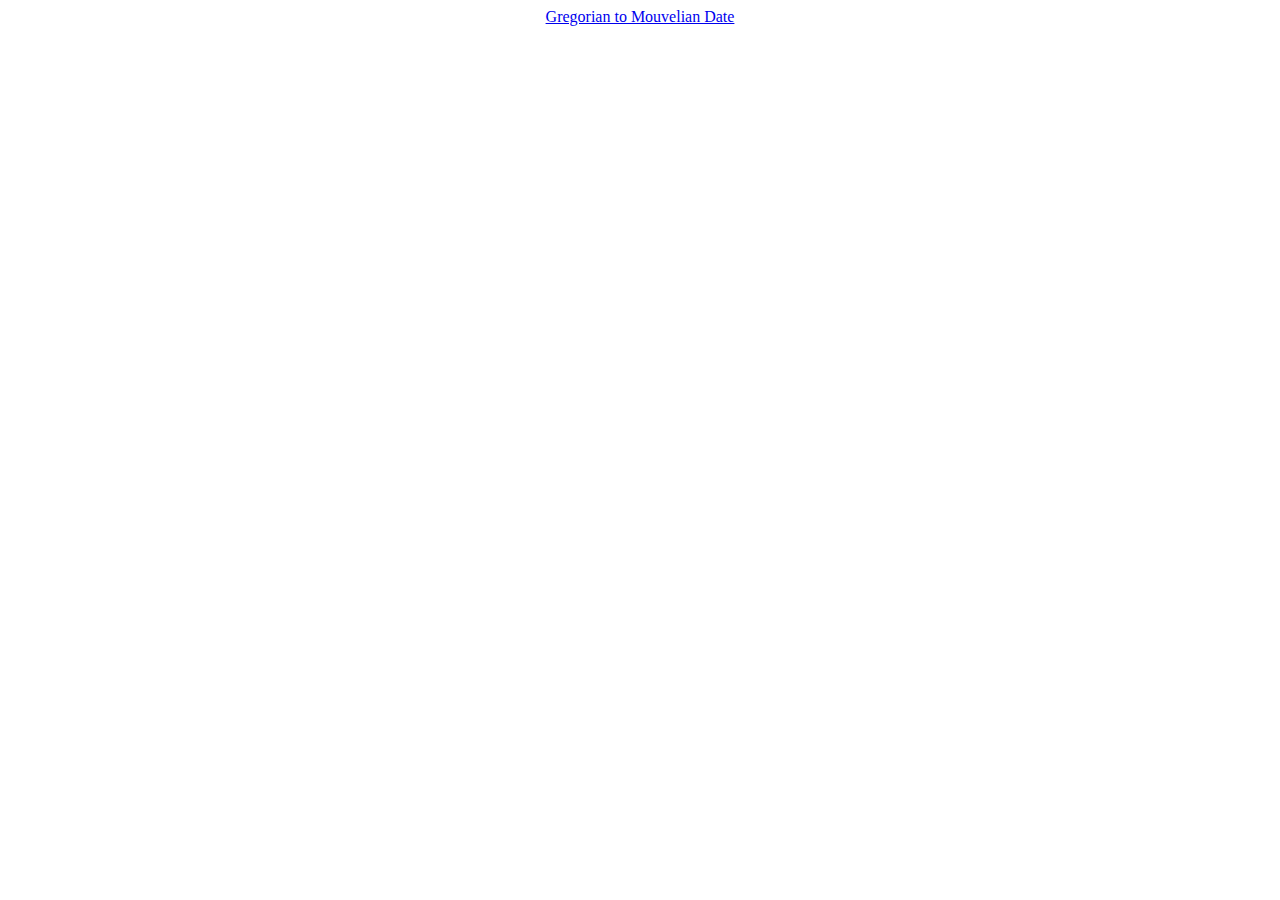
<file: index.html>
<!DOCTYPE html>
<html lang="en">
	<head>
		<meta charset="utf-8">
		<title>Index</title>
	</head>
	<body>
		<div align="center">
			<a href="gw2/calendar/mouvelian/Conversion.html">Gregorian to Mouvelian Date</a>
		</div>
	</body>
</html>
</file>
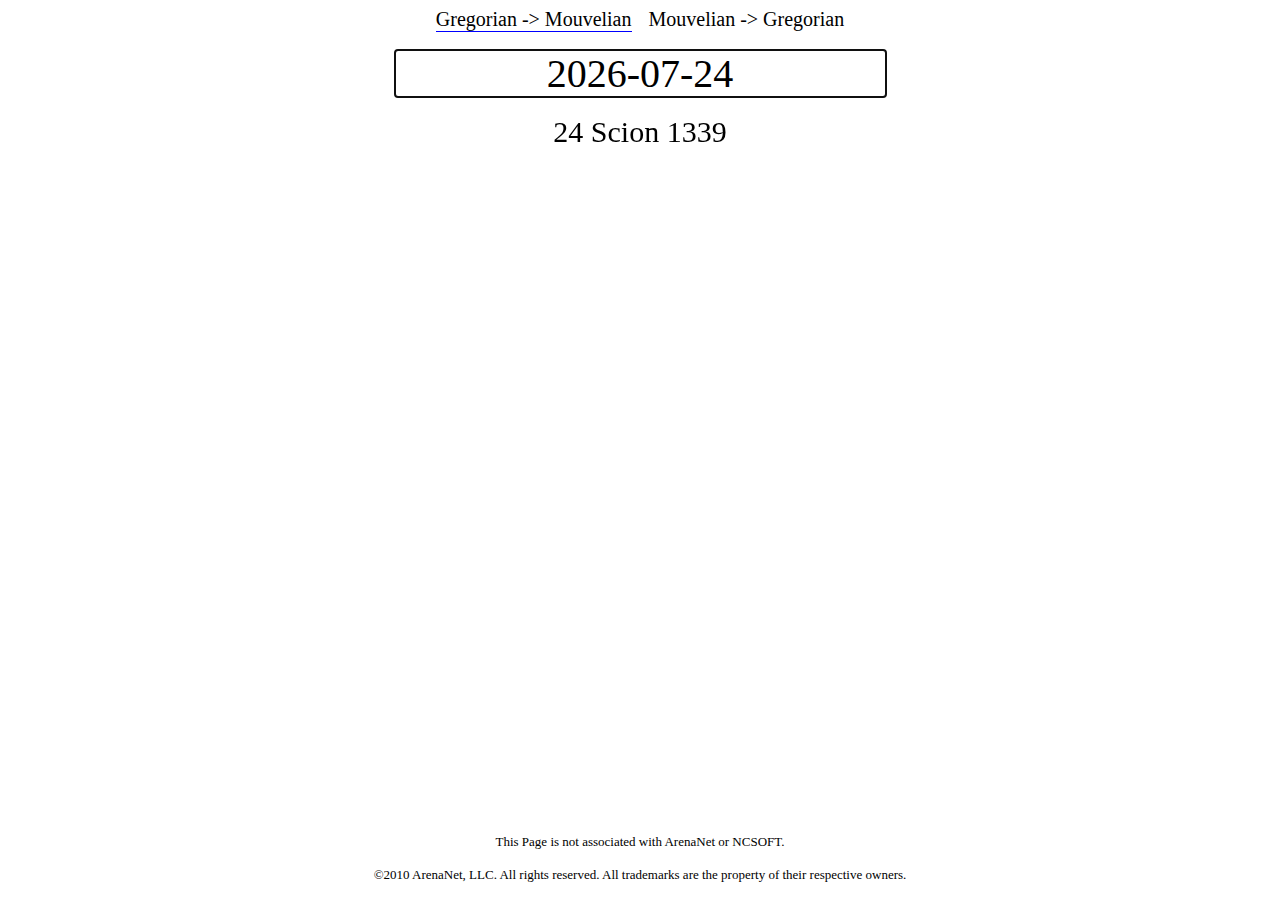
<file: gw2/calendar/mouvelian/Conversion.html>
<!DOCTYPE html>
<html lang="en">
	<head>
		<meta charset="utf-8">
		<meta http-equiv="Content-Style-Type" content="text/css">
		<title>Mouvelian Date Conversions</title>
		<script type="application/javascript" src="Mouvelian.js"></script>
		<link rel="stylesheet" type="text/css" href="Style.css">
		<link rel="stylesheet" type="text/css" href="https://d1h9a8s8eodvjz.cloudfront.net/fonts/menomonia/08-02-12/menomonia.css">
	</head>
	<body>
		<noscript>
			<style type="text/css">
				#page-root {
					display: none;
				}
			</style>
			<p id="ns">This Page requieres JavaScript to function properly.</br>If You would like to use this Page please make sure that JavaScript is enabled in Your Browser.</p>
		</noscript>
		<div id="page-root">
			<div id="navigation">
				<form autocomplete="off">
					<input type="radio" name="DateConversionType" onclick="setupGregToMouv();" id="GregToMouv"><label for="GregToMouv">Gregorian -> Mouvelian</label><input type="radio" name="DateConversionType" onclick="setupMouvToGreg();" id="MouvToGreg"><label for="MouvToGreg">Mouvelian -> Gregorian</label>
				</form>
			</div>
			<div id="in-out-put">
				<form autocomplete="off">
					<input type="text" id="DateInput" autofocus>
				</form>
				<p id="DateOutput"></p>
			</div>
			<div id="notices">
				<p id="page-notice">This Page is not associated with ArenaNet or NCSOFT.</p>
				<p id="arenanet-copyright-notice">©2010 ArenaNet, LLC. All rights reserved. All trademarks are the property of their respective owners.</p>
			</div>
		</div>
		<script type="application/javascript">
			const gregToMouvFrag = "#gregorian-to-mouvelian";
			const mouvToGregFrag = "#mouvelian-to-gregorian";
			const seasonNameToSeasonNumber = {
				"ZEPHYR": 0,
				"PHOENIX": 1,
				"SCION": 2,
				"COLOSSUS": 3
			};
			
			var fragment = window.location.hash;
			switch (fragment) {
			case mouvToGregFrag:
				setupMouvToGreg();
				break;
			case gregToMouvFrag:
			default:
				setupGregToMouv();
				break;
			}
			
			function setupGregToMouv() {
				window.location.replace(gregToMouvFrag);
				var gregToMouvRadio = document.getElementById("GregToMouv");
				gregToMouvRadio.checked = true;
				
				var now = GregorianDate.today();
				var dateIn = document.getElementById("DateInput");
				var dateOut = document.getElementById("DateOutput");
				var formatExamplePlaceholder = now.toString();
				dateIn.placeholder = formatExamplePlaceholder;
				dateIn.value = formatExamplePlaceholder;
				
				dateIn.onkeyup = function() {
					var dateInText = dateIn.value;
					var gDateParts = dateInText.split("-");
					if (gDateParts.length === 3) {
						try {
							var result = MouvelianDate.fromGregorianDate(new GregorianDate(parseInt(gDateParts[2], 10), parseInt(gDateParts[1]-1, 10), parseInt(gDateParts[0], 10)));
							dateOut.textContent = result.toString();
							return;
						} catch (err) {
							if (err.hasOwnProperty("prettyMessage")) {
								dateOut.textContent = err.prettyMessage;
								return;
							}
						}
					}
					dateOut.textContent = "Unrecognized Date.";
				}
				
				var result = MouvelianDate.fromGregorianDate(now);
				dateOut.textContent = result.toString();
				
				dateIn.focus();
			}
			function setupMouvToGreg() {
				window.location.replace(mouvToGregFrag);
				var mouvToGregRadio = document.getElementById("MouvToGreg");
				mouvToGregRadio.checked = true;
				
				var now = MouvelianDate.today();
				var dateIn = document.getElementById("DateInput");
				var dateOut = document.getElementById("DateOutput");
				var formatExamplePlaceholder = now.toString();
				dateIn.placeholder = formatExamplePlaceholder;
				dateIn.value = formatExamplePlaceholder;
				
				dateIn.onkeyup = function() {
					var dateInText = dateIn.value;
					var gDateParts = dateInText.split(" ");
					if (gDateParts.length === 3) {
						try {
							var mDate = new MouvelianDate(parseInt(gDateParts[0], 10), seasonNrForName(gDateParts[1]), parseInt(gDateParts[2], 10));
							var result = GregorianDate.fromMouvelianDate(mDate);
							if (result.isLeapYear()) {
								var mLeapDay = MouvelianDate.fromGregorianDate(new GregorianDate(29, FEBRUARY, result.year));
								if (mDate.equals(mLeapDay)) {
									dateOut.textContent = result.toString() + " or " + new GregorianDate(result.day+1, result.month, result.year).toString();
									return;
								}
							}
							dateOut.textContent = result.toString();
							return;
						} catch (err) {
							if (err.hasOwnProperty("prettyMessage")) {
								dateOut.textContent = err.prettyMessage;
								return;
							}
						}
					}
					dateOut.textContent = "Unrecognized Date.";
				}
				
				var result = GregorianDate.fromMouvelianDate(now);
				dateOut.textContent = result.toString();
				
				dateIn.focus();
			}
			function seasonNrForName(seasonName) {
				var mSeason = null;
				var upperCasedSeason = seasonName.toUpperCase();
				if (upperCasedSeason.length !== 0) {
					for (var season in seasonNameToSeasonNumber) {
						if (season.startsWith(upperCasedSeason)) {
							mSeason = seasonNameToSeasonNumber[season];
							break;
						}
					}
				}
				return mSeason;
			}
		</script>
	</body>
</html>
</file>
<file: gw2/calendar/mouvelian/Style.css>
#ns {
	text-align: center;
	
	font-family: Courier New;
}

#page-root {
	text-align: center;
}

#navigation > form {
	margin-bottom: 17px;
}

#navigation > form > input[type=radio] {
	display: none;
}

#navigation > form > input[type=radio] + label {
	display: inline-block;
	
	font-size: 20px;
	font-family: Menomonia;
	
	background-color: transparent;
	outline: none;
	padding: 0px;
	border: none;
	
	border-bottom: 1px solid transparent;
}

#navigation > form > input[type=radio]:checked + label {
	border-bottom: 1px solid blue;
}

#navigation > form > input[type=radio]:hover + label {
	border-bottom: 1px solid blue;
}

#navigation > form > label + input[type=radio] + label {
	margin-left: 17px;
}

input[type=text] {
	font-size: 40px;
	font-family: Menomonia;
	margin-bottom: 17px;
	padding: 0px;
	
	text-align: center;
	border: 1px solid transparent;
	border-bottom: 1px solid silver;
}

input[type=text]:hover {
	border: 1px solid silver;
}

#DateOutput {
	font-size: 30px;
	font-family: Menomonia;
	margin: 0px;
}

#notices {
	position: absolute;
	bottom: 0;
	width: 100%;
	left: 0;
	right: 0;
	
	margin-bottom: 17px;
}

#notices > p {
	font-size: 13px;
	font-family: Menomonia;
	margin: 0px;
}

#notices > p + p {
	margin-top: 17px;
}
</file>
